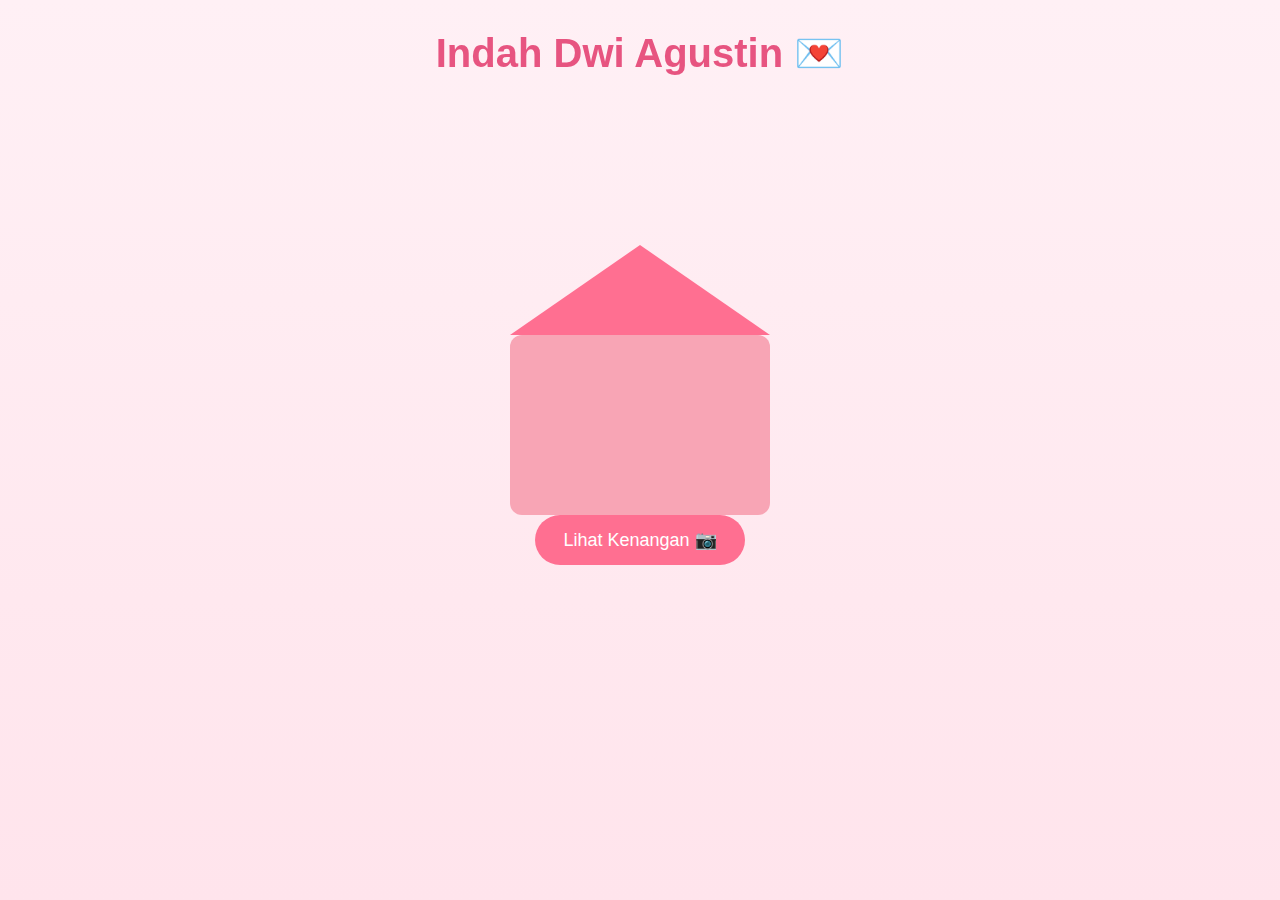
<file: valentine/project.html>
<!DOCTYPE html>
<html lang="id">
<head>
    <meta charset="UTF-8">
    <title>Valentine untuk Indah</title>
    <link rel="stylesheet" href="style.css">
</head>

<body class="page1">
    


    <div class="flowers"></div>

    <div class="header">
        <h1>Indah Dwi Agustin 💌</h1>
    </div

    <div class="container">
        <div class="envelope" onclick="openLetter()">
            <div class="letter">
                <p>Happy Valentine indah cantik, Terimakasih sudah menjadi teman yang baik</p>
                <button class="closeBtn" onclick="closeLetter(event)">Masukkan kembali ✉️</button>
            </div>
        </div>

        <button onclick="nextPage()">Lihat Kenangan 📷</button>
    </div>

    <script>
        const envelope = document.querySelector('.envelope');
        function openLetter(){ envelope.classList.add('open'); document.getElementById('music').play(); }
        function closeLetter(e){ e.stopPropagation(); envelope.classList.remove('open'); }
        function nextPage(){ window.location.href='page2.html'; }

        // animasi bunga
        for(let i=0;i<25;i++){
            const petal = document.createElement('div');
            petal.className='petal';
            petal.style.left=Math.random()*100+'%';
            petal.style.animationDuration=3+Math.random()*5+'s';
            document.querySelector('.flowers').appendChild(petal);
        }
    </script>

</body>
</html>
</file>
<file: valentine/style.css>
*{margin:0;padding:0;box-sizing:border-box;font-family:'Segoe UI',sans-serif;}
body{min-height:100vh;text-align:center;background:linear-gradient(#fff0f5,#ffe4ec);}

/* Tombol Play Musik */
#playBtn{
  position: fixed;
  bottom: 20px;
  right: 20px;
  z-index: 9999;
  background: #ff6f91;
  color: white;
  border-radius: 25px;
  padding: 12px 20px;
  border: none;
  cursor: pointer;
}
#playBtn:hover{background:#ff3e6c; transform:scale(1.05);}

/* Page 1 */
body.page1{display:flex;flex-direction:column;justify-content:center;align-items:center;}
body.page1 .header{position:absolute;top:30px;width:100%;text-align:center;z-index:6;}
body.page1 .header h1{font-size:40px;color:#e75480;}
body.page1 .container{display:flex;flex-direction:column;align-items:center;gap:25px;position:relative;}
body.page1 .envelope{position:relative;width:260px;height:180px;background:#f8a5b5;border-radius:12px;cursor:pointer;transition:.5s;z-index:1;}
body.page1 .envelope::before{content:"";position:absolute;top:-90px;left:0;width:0;height:0;border-left:130px solid transparent;border-right:130px solid transparent;border-bottom:90px solid #ff6f91;transition:.6s;transform-origin:bottom;}
body.page1 .envelope.open::before{transform:rotateX(180deg);}
body.page1 .letter{position:absolute;top:50%;left:50%;transform:translate(-50%,-50%) scale(.6);width:240px;background:#ffc0cb;padding:40px 20px 20px 20px;border-radius:15px;opacity:0;transition:.6s;z-index:2;}
body.page1 .envelope.open .letter{opacity:1;transform:translate(-50%,-120%) scale(1);}
body.page1 button{padding:14px 28px;border:none;border-radius:30px;background:#ff6f91;color:white;font-size:18px;cursor:pointer;transition:.3s;}
body.page1 button:hover{background:#ff3e6c;transform:scale(1.05);}
body.page1 .closeBtn{margin-top:15px;background:#aaa;font-size:14px;padding:10px 18px;}
body.page1 .closeBtn:hover{background:#888;}

/* Page 2 */
body.page2{display:flex;flex-direction:column;justify-content:flex-start;align-items:center;padding-top:80px;}
body.page2 h1{font-size:40px;color:#e75480;margin-bottom:20px;}
body.page2 .baikan{font-size:32px;color:#e75480;margin-bottom:10px;animation:fadeIn 2s ease;}
body.page2 .desc{font-size:18px;color:#555;max-width:500px;text-align:center;margin-bottom:20px;}
body.page2 .gallery{display:flex;justify-content:center;gap:20px;flex-wrap:wrap;margin-bottom:30px;}
body.page2 .gallery img{width:150px;border-radius:10px;}
body.page2 button{padding:12px 25px;border:none;border-radius:25px;background:#ff6f91;color:white;font-size:18px;cursor:pointer;transition:.3s;}
body.page2 button:hover{background:#ff3e6c;transform:scale(1.05);}

/* Animasi */
@keyframes fadeIn{from{opacity:0;transform:translateY(20px);}to{opacity:1;transform:translateY(0);}}
.flowers{position:fixed;top:0;left:0;width:100%;height:100%;pointer-events:none;overflow:hidden;z-index:0;}
.petal{position:absolute;top:-20px;width:18px;height:18px;background:radial-gradient(circle at 30% 30%,#ffd6e7,#ff8fb1);border-radius:70% 30% 70% 30%;opacity:.8;animation:fall linear forwards;}
@keyframes fall{0%{transform:translateY(-10vh) rotate(0deg);}100%{transform:translateY(110vh) rotate(360deg);}}
</file>
